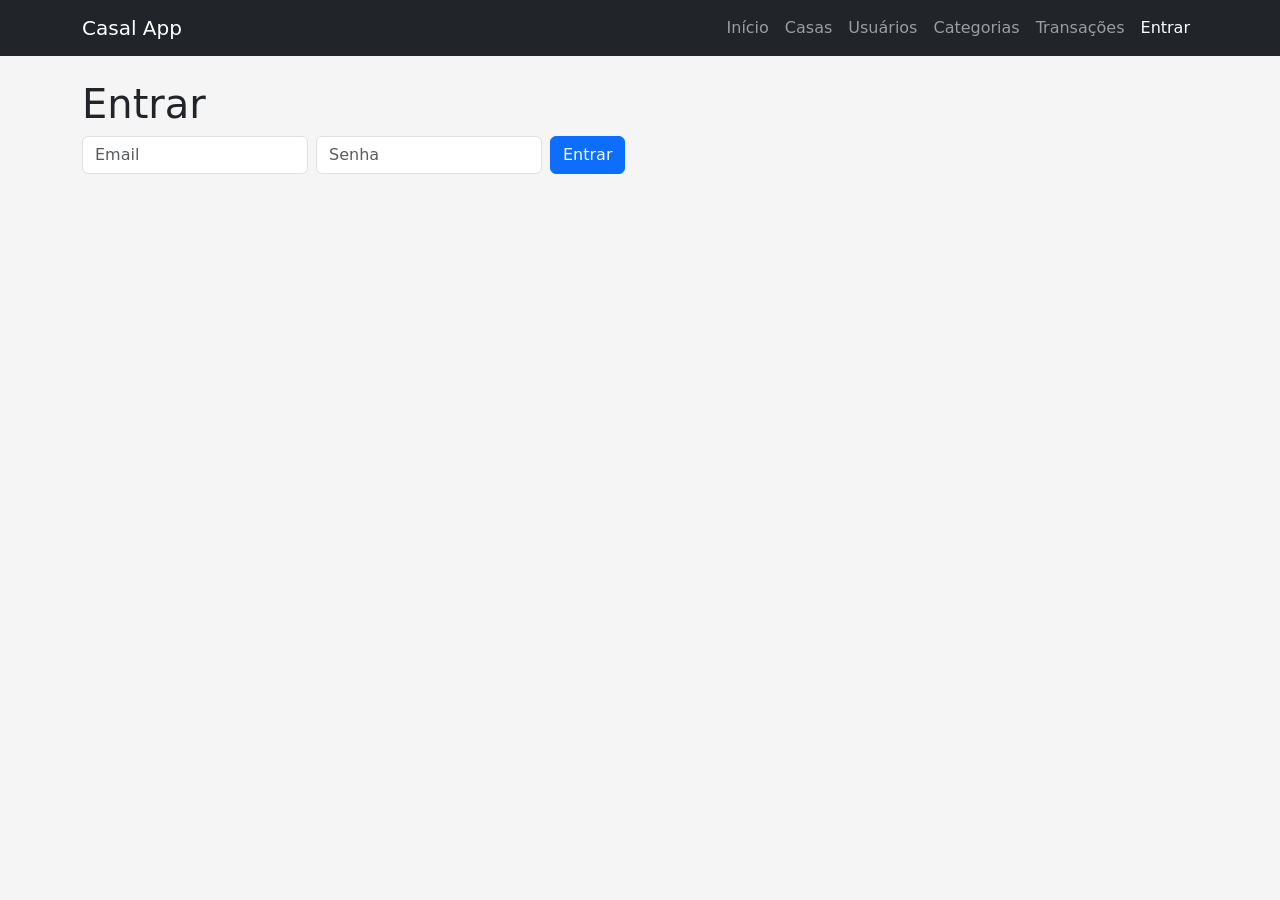
<file: casalapp-frontend/casas.html>
<!DOCTYPE html>
<html lang="pt-br">
<head>
    <meta charset="UTF-8">
    <title>Casas - Casal App</title>
    <link rel="stylesheet" href="https://cdn.jsdelivr.net/npm/bootstrap@5.3.3/dist/css/bootstrap.min.css">
    <link rel="stylesheet" href="css/styles.css">
</head>
<body>
    <nav class="navbar navbar-expand navbar-dark bg-dark">
        <div class="container">
            <span class="navbar-brand">Casal App</span>
            <ul class="navbar-nav">
                <li class="nav-item"><a class="nav-link" href="index.html">Início</a></li>
                <li class="nav-item"><a class="nav-link active" href="casas.html">Casas</a></li>
                <li class="nav-item"><a class="nav-link" href="usuarios.html">Usuários</a></li>
                <li class="nav-item"><a class="nav-link" href="categorias.html">Categorias</a></li>
                <li class="nav-item"><a class="nav-link" href="transacoes.html">Transações</a></li>
                <li class="nav-item"><span class="nav-link" id="sessao-nome"></span></li>
                <li class="nav-item"><a class="nav-link" href="#" id="link-sair">Sair</a></li>
            </ul>
        </div>
    </nav>

    <div class="container mt-4">
        <h1>Casas</h1>

        <form id="form-casa" class="row g-2 mb-4">
            <input type="hidden" id="casa-id">
            <div class="col-auto">
                <input type="text" id="casa-nome" class="form-control" placeholder="Nome da casa" required>
            </div>
            <div class="col-auto">
                <button type="submit" class="btn btn-primary">Salvar</button>
                <button type="button" id="btn-cancelar" class="btn btn-secondary d-none">Cancelar edição</button>
            </div>
        </form>

        <table class="table table-bordered bg-white">
            <thead>
                <tr>
                    <th>ID</th>
                    <th>Nome</th>
                    <th>Código de convite</th>
                    <th>Ações</th>
                </tr>
            </thead>
            <tbody id="tabela-casas"></tbody>
        </table>
    </div>

    <script src="js/config.js"></script>
    <script src="js/sessao.js"></script>
    <script src="js/api/authApi.js"></script>
    <script src="js/api/casaApi.js"></script>
    <script src="js/pages/casas.js"></script>
</body>
</html>
</file>
<file: casalapp-frontend/css/styles.css>
body {
    background-color: #f5f5f5;
}

.card {
    margin-bottom: 1rem;
}

.acoes button {
    margin-right: 0.5rem;
}
</file>
